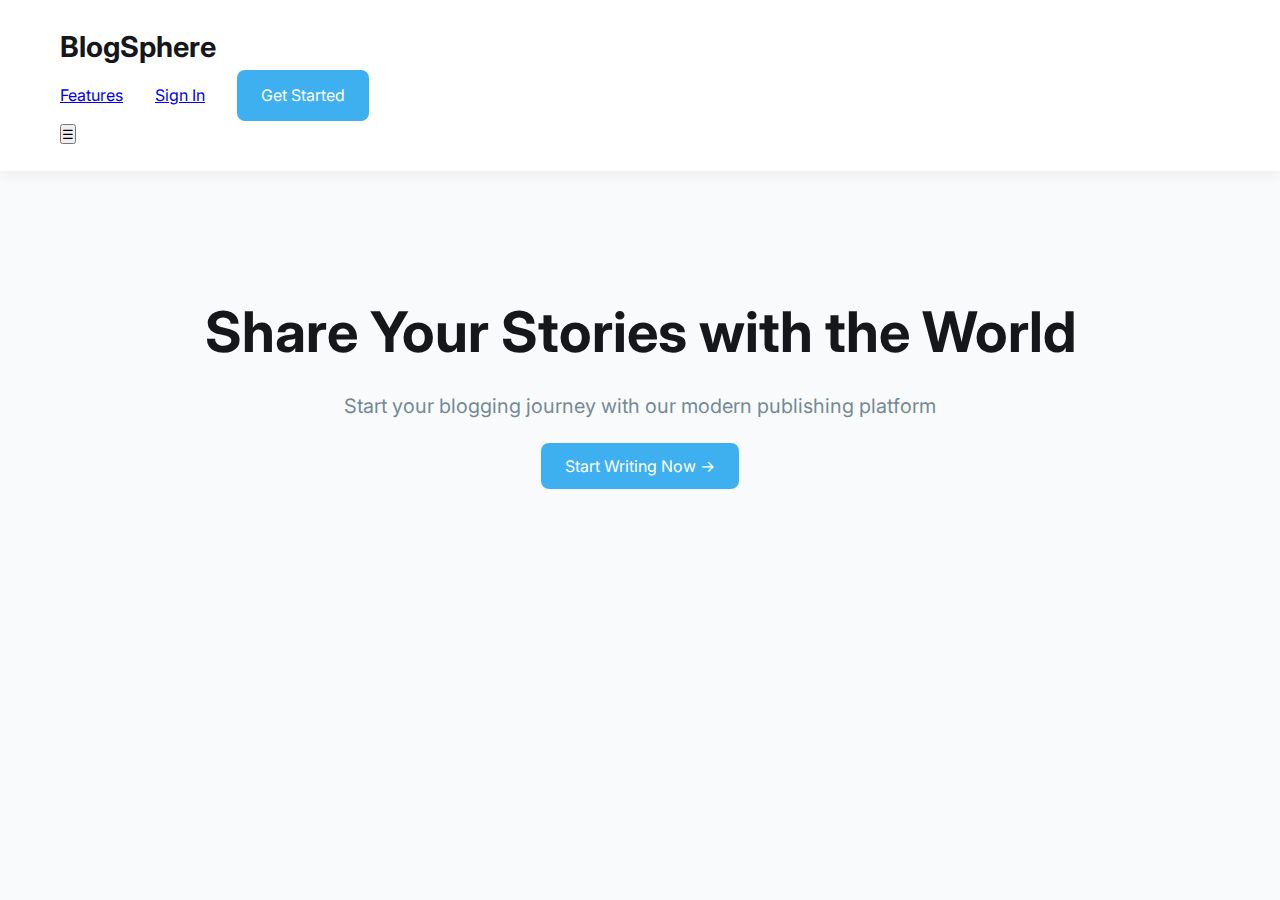
<file: index.html>
<!DOCTYPE html>
<html lang="en">
<head>
    <meta charset="UTF-8">
    <meta name="viewport" content="width=device-width, initial-scale=1.0">
    <title>BlogSphere - Modern Publishing</title>
    <link rel="stylesheet" href="styles.css">
    <link href="https://fonts.googleapis.com/css2?family=Inter:wght@400;500;600;700&display=swap" rel="stylesheet">
</head>
<body>
    <nav class="navbar">
        <div class="container">
            <a href="/" class="brand">BlogSphere</a>
            <div class="nav-links">
                <a href="#features">Features</a>
                <a href="/login">Sign In</a>
                <a href="/register" class="cta">Get Started</a>
            </div>
            <button class="menu-toggle" onclick="toggleMenu()">☰</button>
        </div>
    </nav>

    <section class="hero">
        <div class="container">
            <h1>Share Your Stories with the World</h1>
            <p class="subtitle">Start your blogging journey with our modern publishing platform</p>
            <a href="/register" class="cta">Start Writing Now →</a>
        </div>
    </section>

    <script src="app.js"></script>
</body>
</html>
</file>
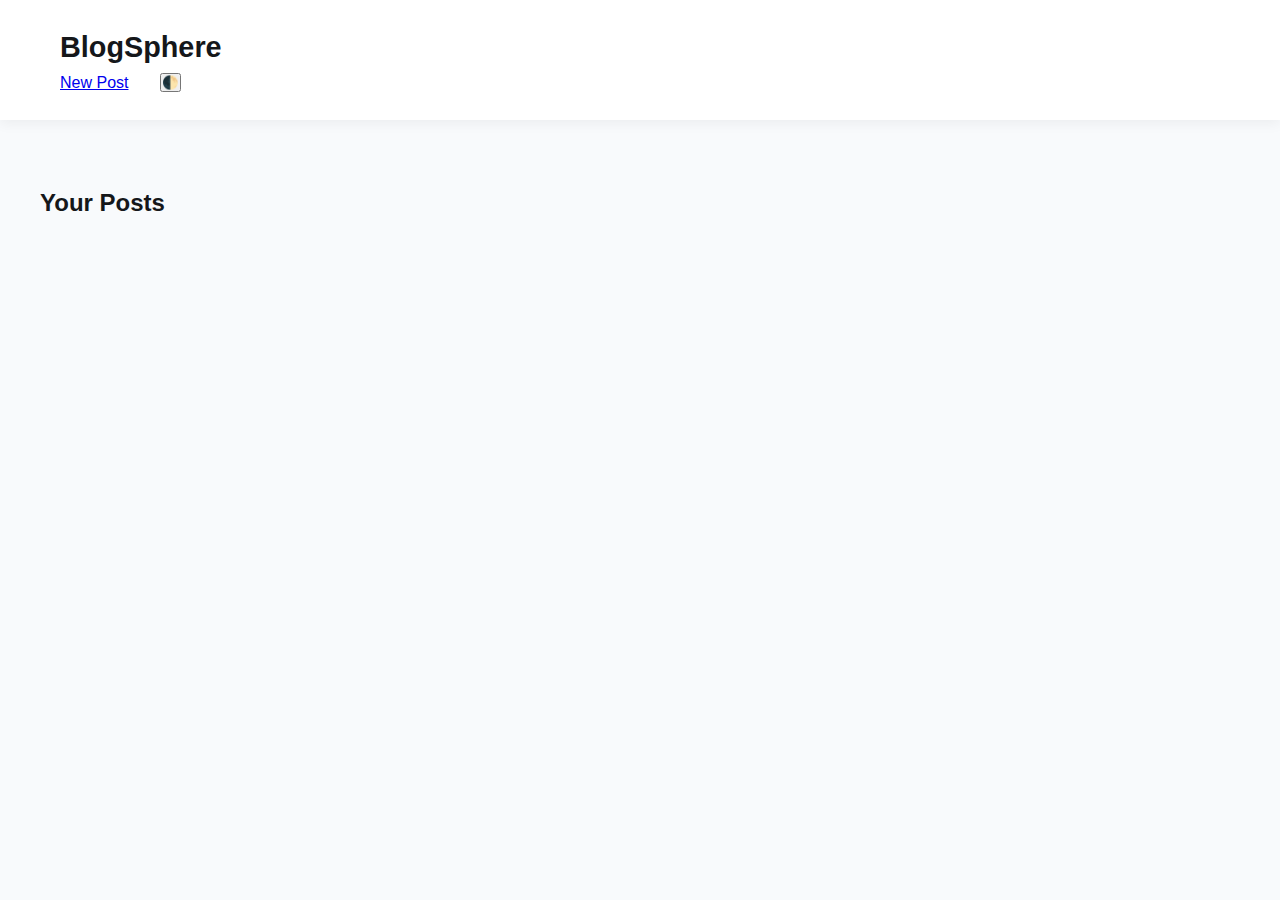
<file: dashboard.html>
<!DOCTYPE html>
<html lang="en">
<head>
    <meta charset="UTF-8">
    <title>Dashboard - BlogSphere</title>
    <link rel="stylesheet" href="styles.css">
</head>
<body>
    <nav class="navbar">
        <div class="container">
            <a href="/" class="brand">BlogSphere</a>
            <div class="nav-links">
                <a href="/editor.html">New Post</a>
                <button onclick="toggleTheme()">🌓</button>
            </div>
        </div>
    </nav>

    <section class="dashboard container">
        <h2>Your Posts</h2>
        <div class="post-grid" id="postsGrid"></div>
    </section>

    <script src="app.js"></script>
</body>
</html>
</file>
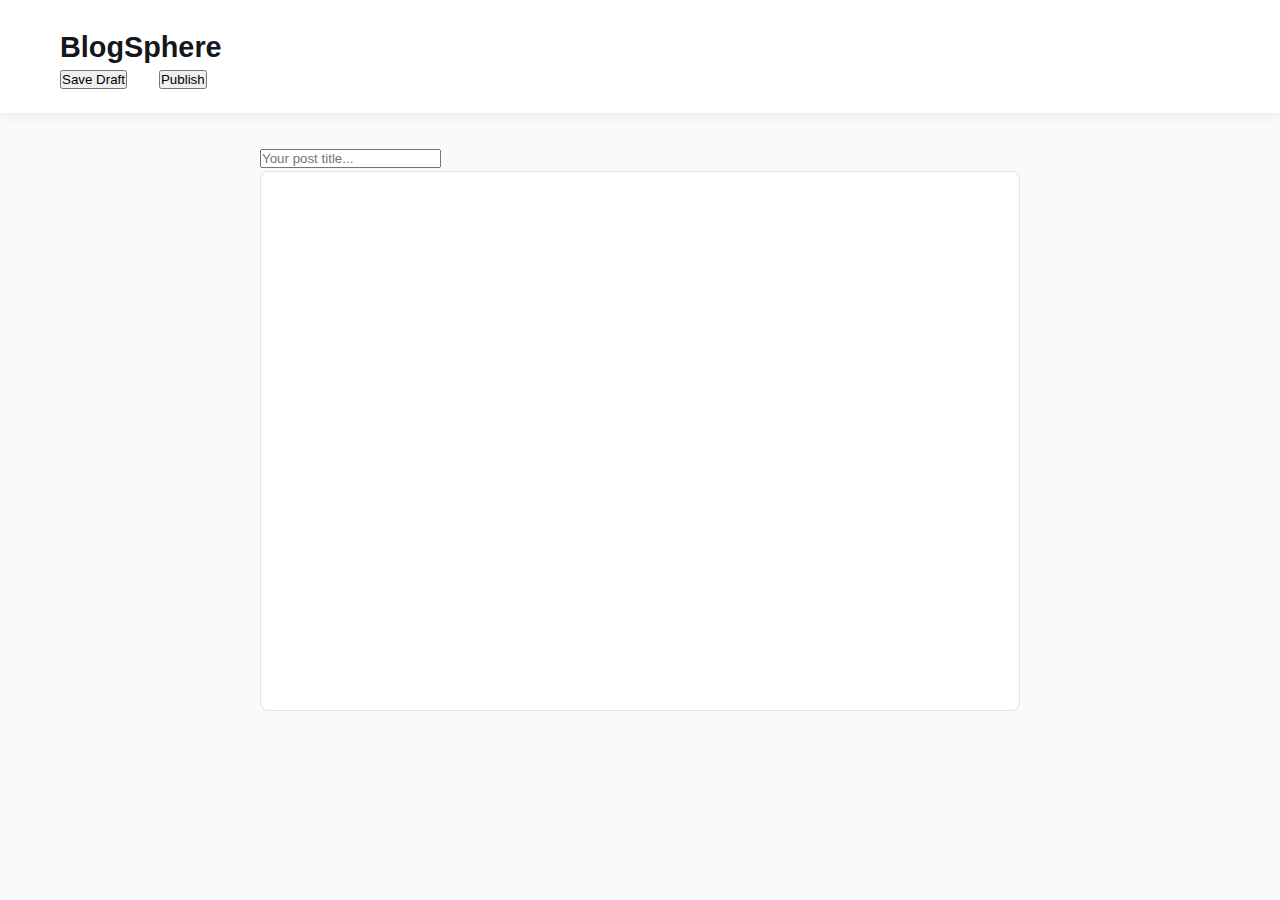
<file: editor.html>
<!DOCTYPE html>
<html lang="en">
<head>
    <meta charset="UTF-8">
    <title>Editor - BlogSphere</title>
    <link rel="stylesheet" href="styles.css">
</head>
<body>
    <nav class="navbar">
        <div class="container">
            <a href="/" class="brand">BlogSphere</a>
            <div class="nav-links">
                <button onclick="saveDraft()">Save Draft</button>
                <button onclick="publishPost()">Publish</button>
            </div>
        </div>
    </nav>

    <main class="editor container">
        <input type="text" id="postTitle" placeholder="Your post title...">
        <div class="editor-content" contenteditable="true"></div>
    </main>

    <script src="app.js"></script>
</body>
</html>
</file>
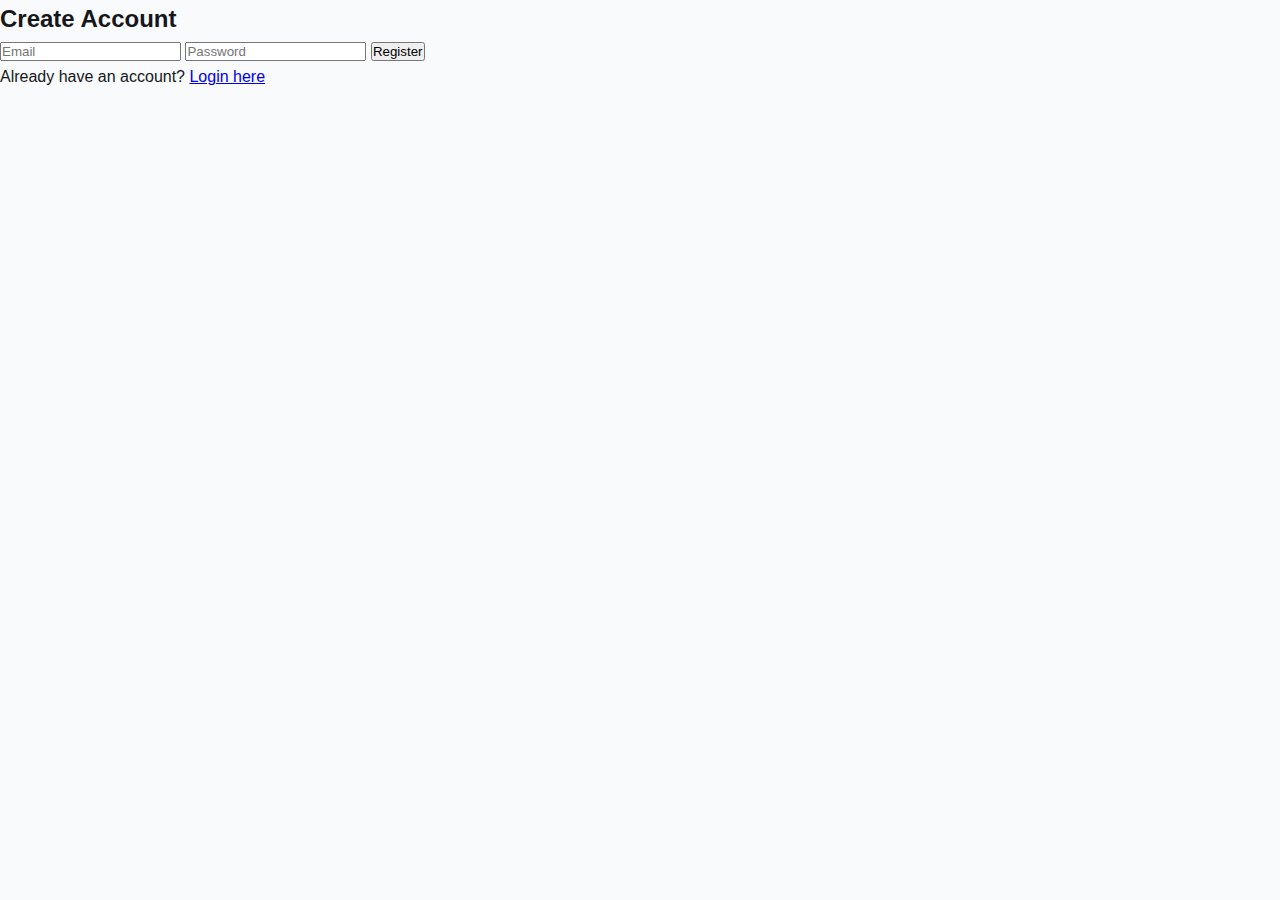
<file: register.html>
<!DOCTYPE html>
<html lang="en">
<head>
    <meta charset="UTF-8">
    <title>Register</title>
    <link rel="stylesheet" href="styles.css">
</head>
<body>
    <div class="auth-container">
        <h2>Create Account</h2>
        <form id="registerForm">
            <input type="email" id="regEmail" placeholder="Email" required>
            <input type="password" id="regPassword" placeholder="Password" required>
            <button type="submit">Register</button>
        </form>
        <p>Already have an account? <a href="login.html">Login here</a></p>
    </div>

    <script src="app.js"></script>
</body>
</html>
</file>
<file: styles.css>
:root {
    --primary: #15171A;
    --secondary: #3EB0EF;
    --accent: #26A96C;
    --light: #FFFFFF;
    --dark: #15171A;
    --gray: #738A94;
    --background: #F8FAFC;
    --border: rgba(0,0,0,0.1);
    --shadow: 0 4px 12px rgba(0,0,0,0.05);
}

[data-theme="dark"] {
    --primary: #FFFFFF;
    --secondary: #3EB0EF;
    --accent: #26A96C;
    --light: #15171A;
    --dark: #FFFFFF;
    --background: #0A0C0D;
    --border: rgba(255,255,255,0.1);
}

* {
    margin: 0;
    padding: 0;
    box-sizing: border-box;
    font-family: 'Inter', sans-serif;
}

body {
    background: var(--background);
    color: var(--primary);
    line-height: 1.6;
    transition: all 0.3s ease;
}

.container {
    max-width: 1200px;
    margin: 0 auto;
    padding: 0 20px;
}

/* Navigation */
.navbar {
    padding: 1.5rem 0;
    background: var(--light);
    box-shadow: var(--shadow);
    position: sticky;
    top: 0;
    z-index: 1000;
}

.brand {
    font-size: 1.8rem;
    font-weight: 700;
    color: var(--primary);
    text-decoration: none;
}

.nav-links {
    display: flex;
    gap: 2rem;
    align-items: center;
}

.cta {
    padding: 0.8rem 1.5rem;
    background: var(--secondary);
    color: white;
    border-radius: 8px;
    text-decoration: none;
    transition: transform 0.2s ease;
}

.cta:hover {
    transform: translateY(-2px);
}

/* Hero Section */
.hero {
    padding: 8rem 0;
    text-align: center;
}

.hero h1 {
    font-size: 3.5rem;
    margin-bottom: 1.5rem;
    line-height: 1.2;
}

.subtitle {
    font-size: 1.25rem;
    color: var(--gray);
    margin-bottom: 2rem;
}

/* Dashboard */
.dashboard {
    padding: 4rem 0;
}

.post-grid {
    display: grid;
    gap: 2rem;
    grid-template-columns: repeat(auto-fill, minmax(300px, 1fr));
}

.post-card {
    background: var(--light);
    border-radius: 12px;
    padding: 1.5rem;
    box-shadow: var(--shadow);
}

/* Editor */
.editor {
    max-width: 800px;
    margin: 2rem auto;
}

.editor-content {
    min-height: 60vh;
    padding: 2rem;
    border: 1px solid var(--border);
    border-radius: 8px;
    background: var(--light);
}

/* Responsive Design */
@media (max-width: 768px) {
    .nav-links {
        display: none;
        position: absolute;
        top: 100%;
        left: 0;
        right: 0;
        background: var(--light);
        padding: 1rem;
        flex-direction: column;
        gap: 1rem;
    }
    
    .menu-toggle {
        display: block;
    }
    
    .hero h1 {
        font-size: 2.5rem;
    }
}
</file>
